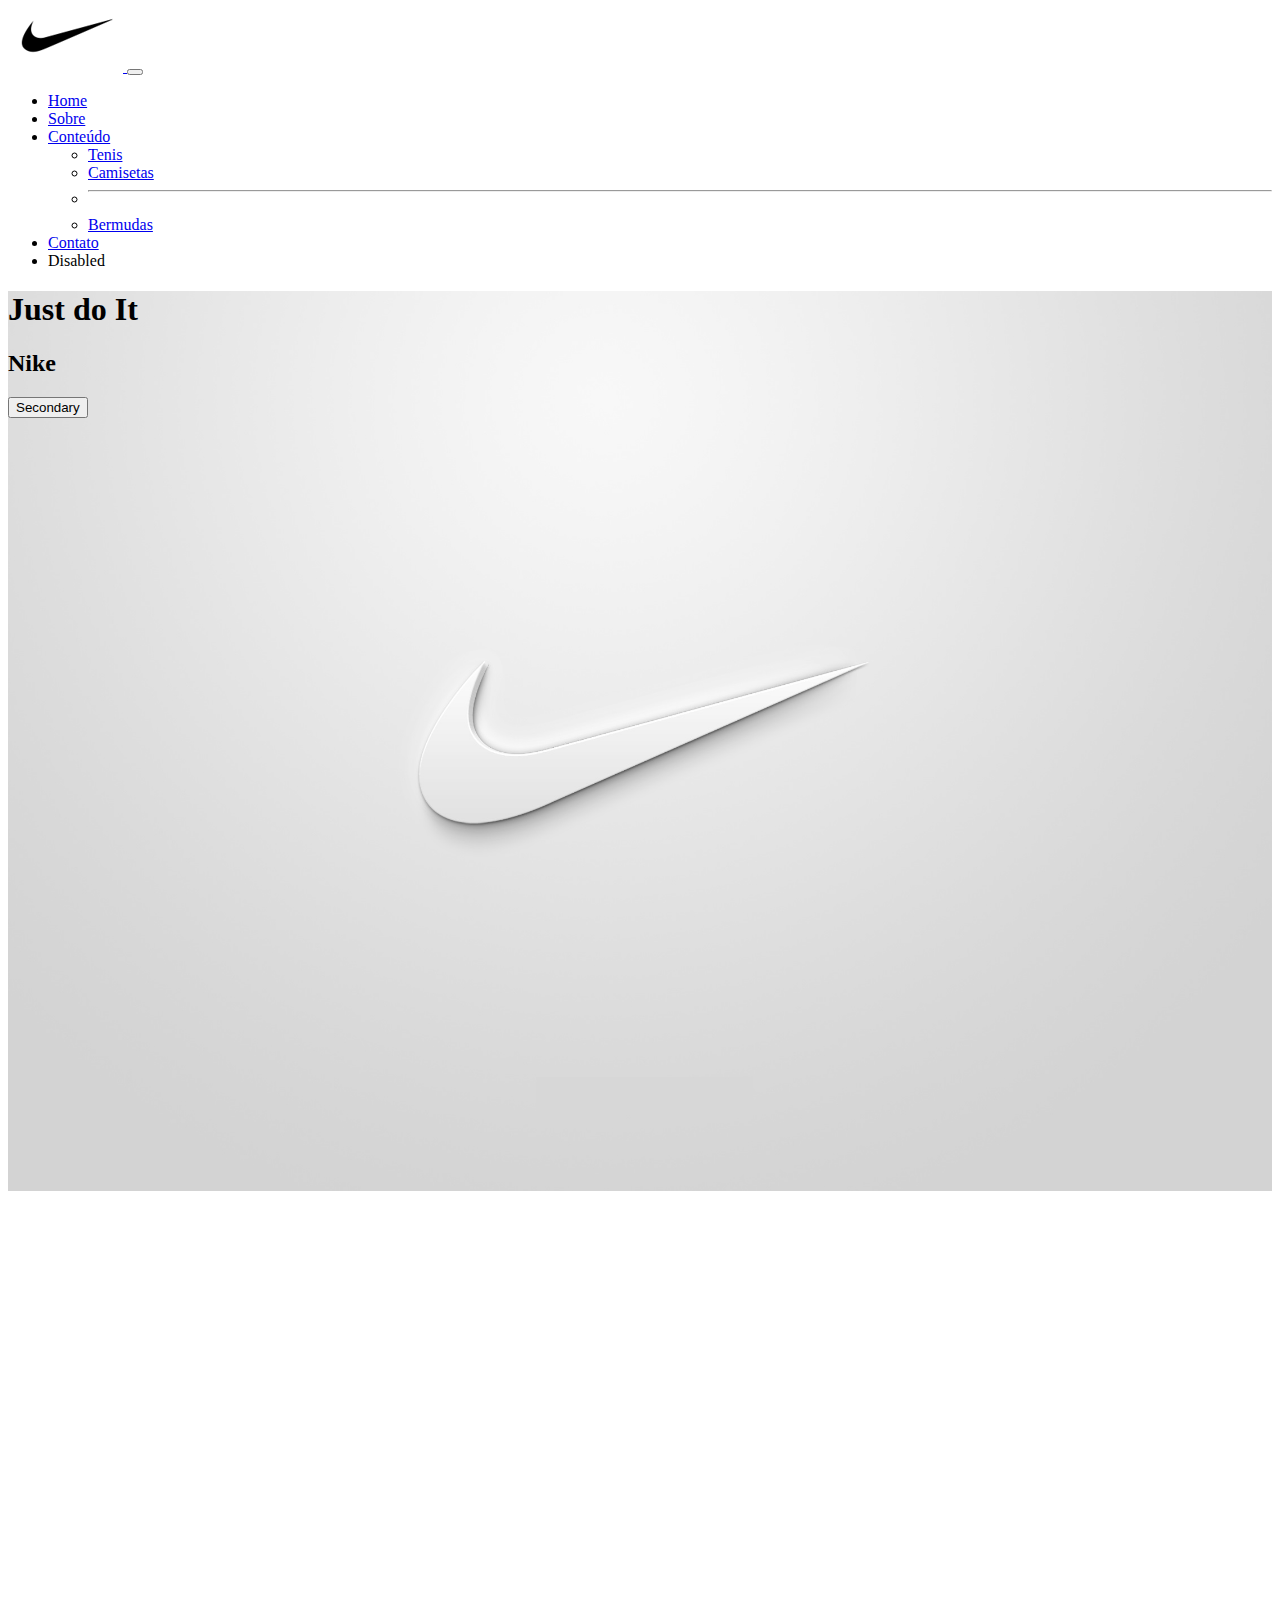
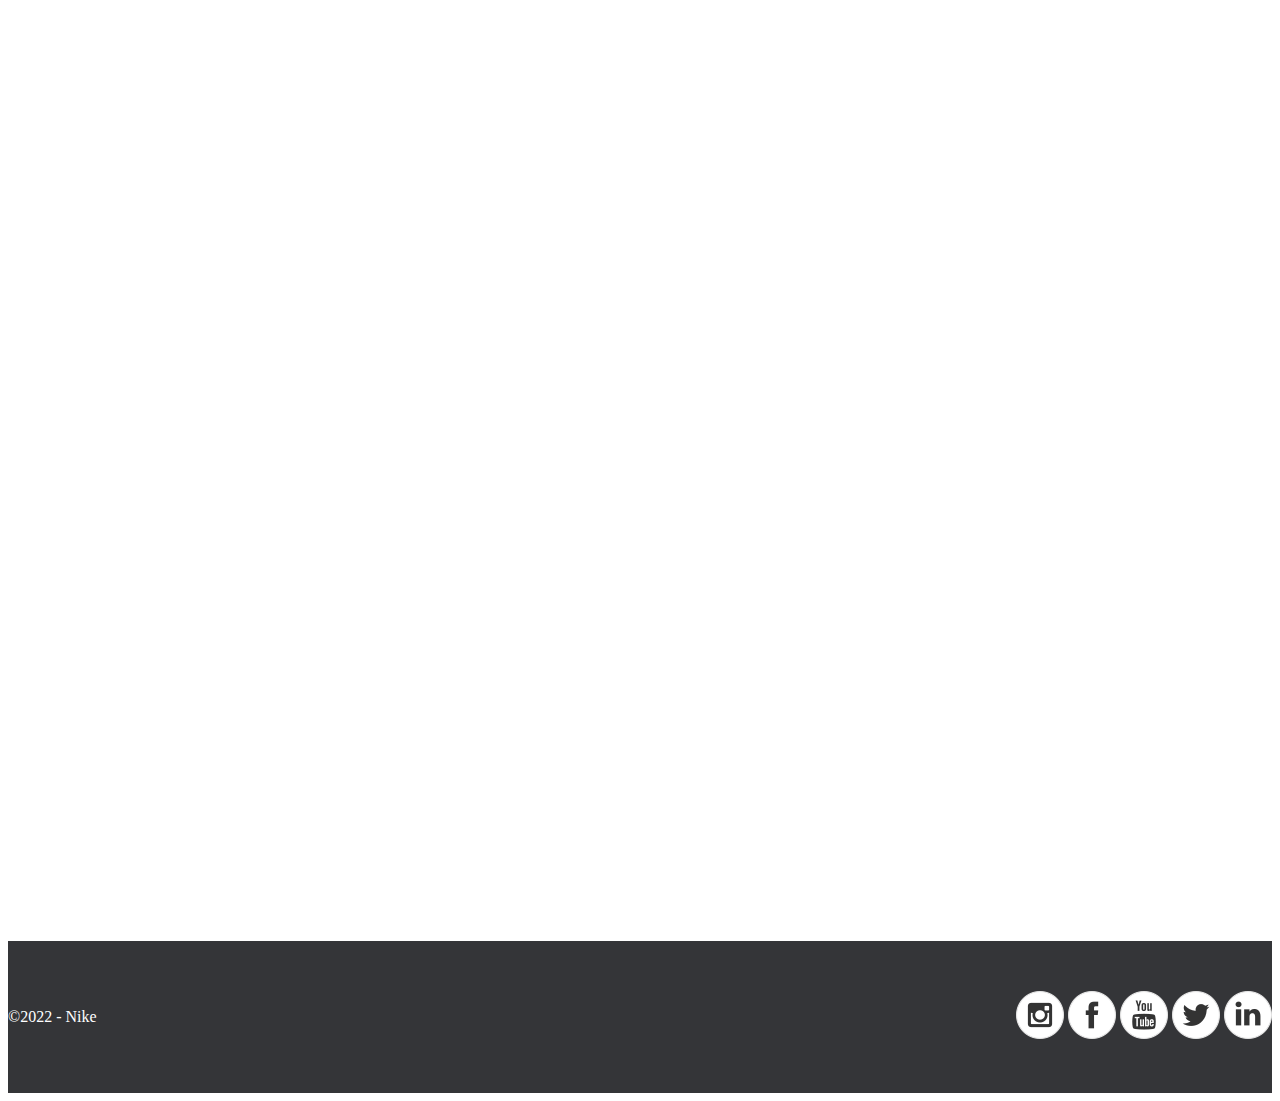
<file: index.html>
<!DOCTYPE html>
<html lang="pt-br">
  <head>
    <meta charset="UTF-8" />
    <meta http-equiv="X-UA-Compatible" content="IE=edge" />
    <meta name="viewport" content="width=device-width, initial-scale=1.0" />
    <title>Nike</title>
    <meta
      name="description"
      content="Descrever o site (máximo 150 caracteres)"
    />
    <!-- CSS bootstrap -->
    <link
      href="https://cdn.jsdelivr.net/npm/bootstrap@5.2.1/dist/css/bootstrap.min.css"
      rel="stylesheet"
      integrity="sha384-iYQeCzEYFbKjA/T2uDLTpkwGzCiq6soy8tYaI1GyVh/UjpbCx/TYkiZhlZB6+fzT"
      crossorigin="anonymous"
    />
    <!-- CSS customizado -->
    <link rel="stylesheet" href="style.css" />
    <!-- Favicon -->
    <link rel="icon" href="img/nike.png" />
  </head>
  <body>
    <!-- Menu -->

    <nav class="navbar navbar-expand-lg bg-light">
      <div class="container">
        <!--a class="navbar-brand" href="#">Nike</a-->

        <a class="navbar-brand" href="index.html">
          <img src="img/nike.png" alt="" />
        </a>

        <button
          class="navbar-toggler"
          type="button"
          data-bs-toggle="collapse"
          data-bs-target="#navbarSupportedContent"
          aria-controls="navbarSupportedContent"
          aria-expanded="false"
          aria-label="Toggle navigation"
        >
          <span class="navbar-toggler-icon"></span>
        </button>
        <div class="collapse navbar-collapse" id="navbarSupportedContent">
          <ul class="navbar-nav me-auto mb-2 mb-lg-0">
            <li class="nav-item">
              <a class="nav-link active" aria-current="page" href="index.html"
                >Home</a
              >
            </li>
            <li class="nav-item">
              <a class="nav-link" href="sobre.html">Sobre</a>
            </li>
            <li class="nav-item dropdown">
              <a
                class="nav-link dropdown-toggle"
                href="#"
                role="button"
                data-bs-toggle="dropdown"
                aria-expanded="false"
              >
                Conteúdo
              </a>
              <ul class="dropdown-menu">
                <li><a class="dropdown-item" href="#">Tenis</a></li>
                <li><a class="dropdown-item" href="#">Camisetas</a></li>
                <li><hr class="dropdown-divider" /></li>
                <li><a class="dropdown-item" href="#">Bermudas</a></li>
              </ul>
            </li>
            <li class="nav-item">
              <a class="nav-link" href="#">Contato</a>
            </li>
            <li class="nav-item">
              <a class="nav-link disabled">Disabled</a>
            </li>
          </ul>
          <!--form class="d-flex" role="search">
              <input class="form-control me-2" type="search" placeholder="Search" aria-label="Search">
              <button class="btn btn-outline-success" type="submit">Search</button>
            </form-->
        </div>
      </div>
    </nav>

    <!-- Banner -->
    <main class="container-fluid d-flex flex-column justify-content-center align-items-center">
      <h1>Just do It</h1>
      <h2>Nike</h2>
      <button type="button" class="btn btn-secondary">Secondary</button>
    </main>

    <!-- Carrosel de Imagens -->

    <!--<div
      id="carouselExampleCaptions"
      class="carousel slide"
      data-bs-ride="false"
    >
      <div class="carousel-indicators">
        <button
          type="button"
          data-bs-target="#carouselExampleCaptions"
          data-bs-slide-to="0"
          class="active"
          aria-current="true"
          aria-label="Slide 1"
        ></button>
        <button
          type="button"
          data-bs-target="#carouselExampleCaptions"
          data-bs-slide-to="1"
          aria-label="Slide 2"
        ></button>
        <button
          type="button"
          data-bs-target="#carouselExampleCaptions"
          data-bs-slide-to="2"
          aria-label="Slide 3"
        ></button>
      </div>
      <div class="carousel-inner">
        <div class="carousel-item active">
          <img src="img/bg1.jpg" class="d-block w-100" alt="Treino" />
          <div class="carousel-caption d-none d-md-block">
            <h5>Primeiro Slide</h5>
            <p>Descrição do primeiro slide.</p>
          </div>
        </div>
        <div class="carousel-item">
          <img src="img/bg2.jpg" class="d-block w-100" alt="Treino" />
          <div class="carousel-caption d-none d-md-block">
            <h5>Segundo Slide</h5>
            <p>Descrição do segundo slide.</p>
          </div>
        </div>
        <div class="carousel-item">
          <img src="img/bg3.jpg" class="d-block w-100" alt="Treino" />
          <div class="carousel-caption d-none d-md-block">
            <h5>Terceiro Slide</h5>
            <p>Descrição do terceiro slide.</p>
          </div>
        </div>
      </div>
      <button
        class="carousel-control-prev"
        type="button"
        data-bs-target="#carouselExampleCaptions"
        data-bs-slide="prev"
      >
        <span class="carousel-control-prev-icon" aria-hidden="true"></span>
        <span class="visually-hidden">Previous</span>
      </button>
      <button
        class="carousel-control-next"
        type="button"
        data-bs-target="#carouselExampleCaptions"
        data-bs-slide="next"
      >
        <span class="carousel-control-next-icon" aria-hidden="true"></span>
        <span class="visually-hidden">Next</span>
      </button>
    </div>-->
    <!--Fim do Carrosel-->

    <section class="container-fluid conteudo">

    </section>

    <section class="container-fluid destaque">
      
    </section>

    <section class="container-fluid conteudo">
      
    </section>

    <!-- Rodapé -->
    <footer class="container-fluid">
      <div class="container flexFooter">
        <div>
          <p>&#169;2022 - Nike</p>
        </div>
        <div id="social">
          <a href="https://www.instagram.com/nike/" target="_blank"
            ><img src="img/instagram.png" alt="instagram"
          /></a>
          <a href="#"><img src="img/facebook.png" alt="facebook" /></a>
          <a href="#"><img src="img/youtube.png" alt="youtube" /></a>
          <a href="#"><img src="img/twitter.png" alt="twitter" /></a>
          <a href="#"><img src="img/linkedin.png" alt="linkedin" /></a>
        </div>
      </div>
    </footer>

    <!-- JavaScript Bundle with Popper -->
    <script
      src="https://cdn.jsdelivr.net/npm/bootstrap@5.2.1/dist/js/bootstrap.bundle.min.js"
      integrity="sha384-u1OknCvxWvY5kfmNBILK2hRnQC3Pr17a+RTT6rIHI7NnikvbZlHgTPOOmMi466C8"
      crossorigin="anonymous"
    ></script>
  </body>
</html>
</file>
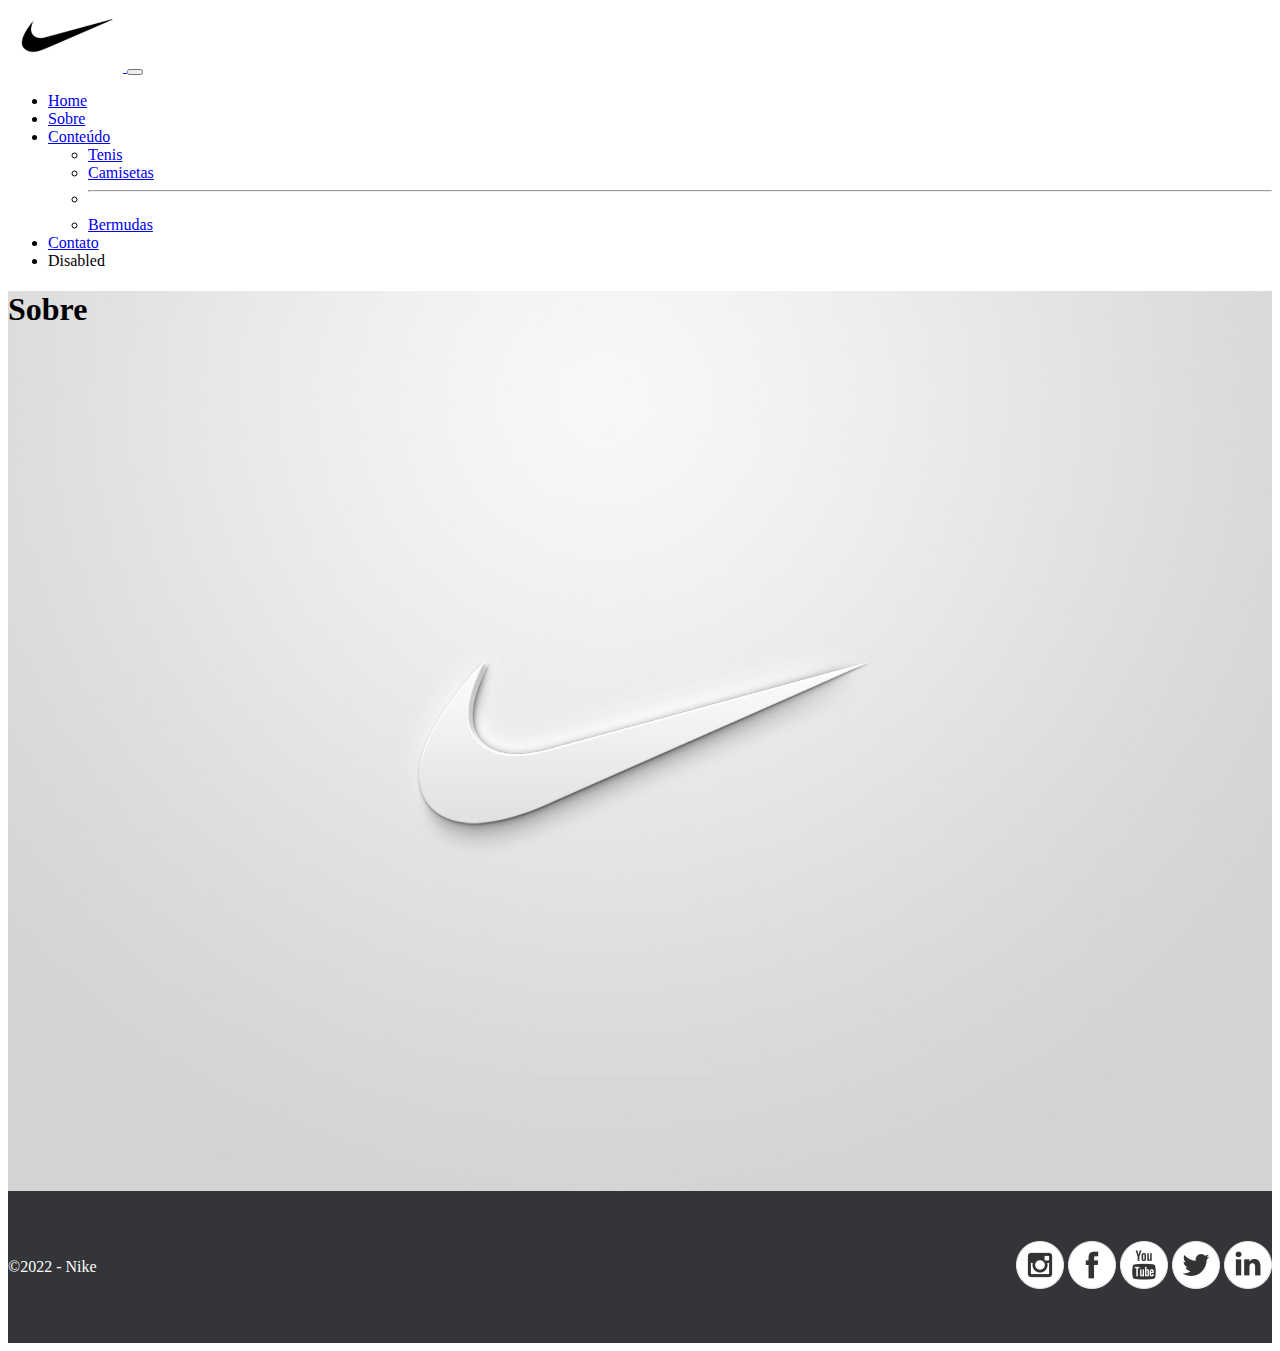
<file: sobre.html>
<!DOCTYPE html>
<html lang="pt-br">
  <head>
    <meta charset="UTF-8" />
    <meta http-equiv="X-UA-Compatible" content="IE=edge" />
    <meta name="viewport" content="width=device-width, initial-scale=1.0" />
    <title>Nike - Sobre nós</title>
    <meta
      name="description"
      content="Descrever o site (máximo 150 caracteres)"
    />
    <!-- CSS bootstrap -->
    <link
      href="https://cdn.jsdelivr.net/npm/bootstrap@5.2.1/dist/css/bootstrap.min.css"
      rel="stylesheet"
      integrity="sha384-iYQeCzEYFbKjA/T2uDLTpkwGzCiq6soy8tYaI1GyVh/UjpbCx/TYkiZhlZB6+fzT"
      crossorigin="anonymous"
    />
    <!-- CSS customizado -->
    <link rel="stylesheet" href="style.css" />
    <!-- Favicon -->
    <link rel="icon" href="img/nike.png" />
  </head>
  <body>
    <!-- Menu -->

    <nav class="navbar navbar-expand-lg bg-light">
      <div class="container">
        <!--a class="navbar-brand" href="#">Nike</a-->

        <a class="navbar-brand" href="index.html">
          <img src="img/nike.png" alt="Nike" />
        </a>

        <button
          class="navbar-toggler"
          type="button"
          data-bs-toggle="collapse"
          data-bs-target="#navbarSupportedContent"
          aria-controls="navbarSupportedContent"
          aria-expanded="false"
          aria-label="Toggle navigation"
        >
          <span class="navbar-toggler-icon"></span>
        </button>
        <div class="collapse navbar-collapse" id="navbarSupportedContent">
          <ul class="navbar-nav me-auto mb-2 mb-lg-0">
            <li class="nav-item">
              <a class="nav-link" aria-current="page" href="index.html">Home</a>
            </li>
            <li class="nav-item">
              <a class="nav-link active" href="sobre.html">Sobre</a>
            </li>
            <li class="nav-item dropdown">
              <a
                class="nav-link dropdown-toggle"
                href="#"
                role="button"
                data-bs-toggle="dropdown"
                aria-expanded="false"
              >
                Conteúdo
              </a>
              <ul class="dropdown-menu">
                <li><a class="dropdown-item" href="#">Tenis</a></li>
                <li><a class="dropdown-item" href="#">Camisetas</a></li>
                <li><hr class="dropdown-divider" /></li>
                <li><a class="dropdown-item" href="#">Bermudas</a></li>
              </ul>
            </li>
            <li class="nav-item">
              <a class="nav-link" href="#">Contato</a>
            </li>
            <li class="nav-item">
              <a class="nav-link disabled">Disabled</a>
            </li>
          </ul>
          <!--form class="d-flex" role="search">
              <input class="form-control me-2" type="search" placeholder="Search" aria-label="Search">
              <button class="btn btn-outline-success" type="submit">Search</button>
            </form-->
        </div>
      </div>
    </nav>

    <!-- Banner -->
    <main class="container">
      <h1>Sobre</h1>
    </main>

    <!-- Rodapé -->
    <footer class="container-fluid">
      <div class="container flexFooter">
        <div>
          <p>&#169;2022 - Nike</p>
        </div>
        <div id="social">
          <a href="#"><img src="img/instagram.png" alt="instagram" /></a>
          <a href="#"><img src="img/facebook.png" alt="facebook" /></a>
          <a href="#"><img src="img/youtube.png" alt="youtube" /></a>
          <a href="#"><img src="img/twitter.png" alt="twitter" /></a>
          <a href="#"><img src="img/linkedin.png" alt="linkedin" /></a>
        </div>
      </div>
    </footer>

    <!-- JavaScript Bundle with Popper -->
    <script
      src="https://cdn.jsdelivr.net/npm/bootstrap@5.2.1/dist/js/bootstrap.bundle.min.js"
      integrity="sha384-u1OknCvxWvY5kfmNBILK2hRnQC3Pr17a+RTT6rIHI7NnikvbZlHgTPOOmMi466C8"
      crossorigin="anonymous"
    ></script>
  </body>
</html>
</file>
<file: style.css>
/**
 * Folha de estilo customizada do site...
 * @author Seu Nome
 */

/* Layout */
.flexFooter {
  display: flex;
  flex-direction: column-reverse;
}

/* Smartphone Portrait */

/*
body {
    background-color: #00ffff;
}
*/

/** Banner **/
main {
  background: url(img/background.jpg);
  height: 50vh;
  background-size: cover;
  background-position: center;
}

/* Rodapé */
footer {
  padding: 50px 0px;
  background-color: #343538;
  color: #fff;
  text-align: center;
}

#social {
  margin-bottom: 25px;
}

/* Smartphone Landscape */
@media (min-width: 576px) {
  /*
    body {
        background-color: #ffff00;
    }
    */

  /* Banner */
  main {
    height: 100vh;
  }

  .destaque{
    height: 50vh;
  }

  .conteudo {
    background: url(img/bgNike.png);
    height: 50vh;
    background-size: cover;
    background-position: center;
    background-attachment: fixed;
  }

  /* Rodapé */
  .flexFooter {
    flex-direction: row;
    justify-content: space-between;
    align-items: center;
  }

  #social {
    margin: 0;
  }
}

/* Tablet Portrait */
@media (min-width: 768px) {
  /*
    body {
        background-color: #ff00c8;
        color: #ffffff;
    }
    */
}

/* Tablet Landscape */
@media (min-width: 992px) {
  /*
    body {
        background-color: #484955;        
    }
    */
}

/* Notebooks/PCs/SmartTV */
@media (min-width: 1200px) {
  /*
    body {
        background-color: #fff; 
        color: #000;       
    }
    */
}
</file>
